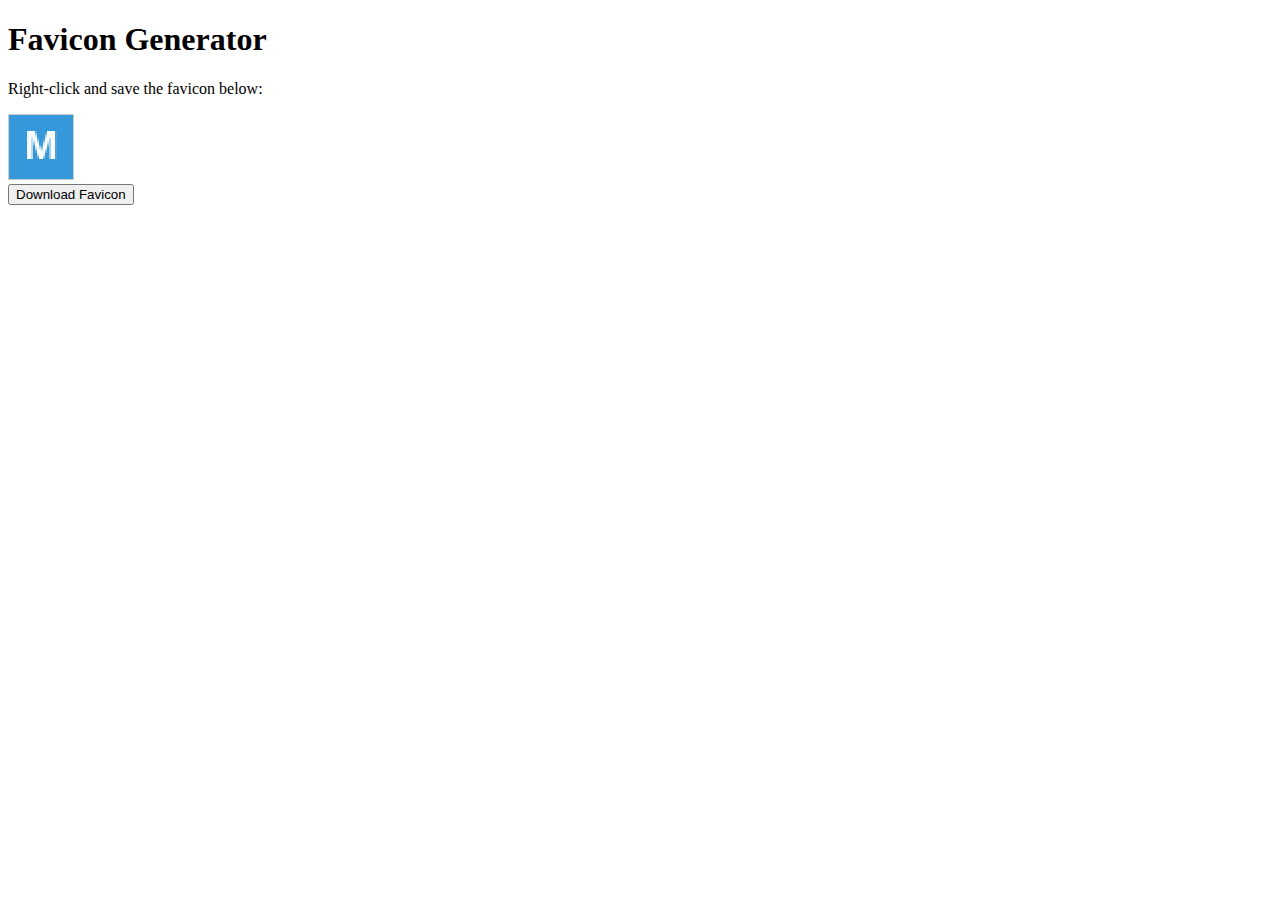
<file: favicon.html>
<!DOCTYPE html>
<html>
<head>
    <title>Generate Favicon</title>
</head>
<body>
    <h1>Favicon Generator</h1>
    <p>Right-click and save the favicon below:</p>
    
    <canvas id="favicon" width="32" height="32" style="border: 1px solid #ccc; image-rendering: pixelated; width: 64px; height: 64px;"></canvas>
    <br><button onclick="downloadCanvas('favicon', 'favicon.ico')">Download Favicon</button>

    <script>
        function drawFavicon() {
            const canvas = document.getElementById('favicon');
            const ctx = canvas.getContext('2d');
            
            // Background
            ctx.fillStyle = '#3498db';
            ctx.fillRect(0, 0, 32, 32);
            
            // Letter M
            ctx.fillStyle = 'white';
            ctx.font = 'bold 20px Arial';
            ctx.textAlign = 'center';
            ctx.textBaseline = 'middle';
            ctx.fillText('M', 16, 16);
        }
        
        function downloadCanvas(canvasId, filename) {
            const canvas = document.getElementById(canvasId);
            const link = document.createElement('a');
            link.download = filename;
            link.href = canvas.toDataURL();
            link.click();
        }
        
        window.onload = function() {
            drawFavicon();
        };
    </script>
</body>
</html>
</file>
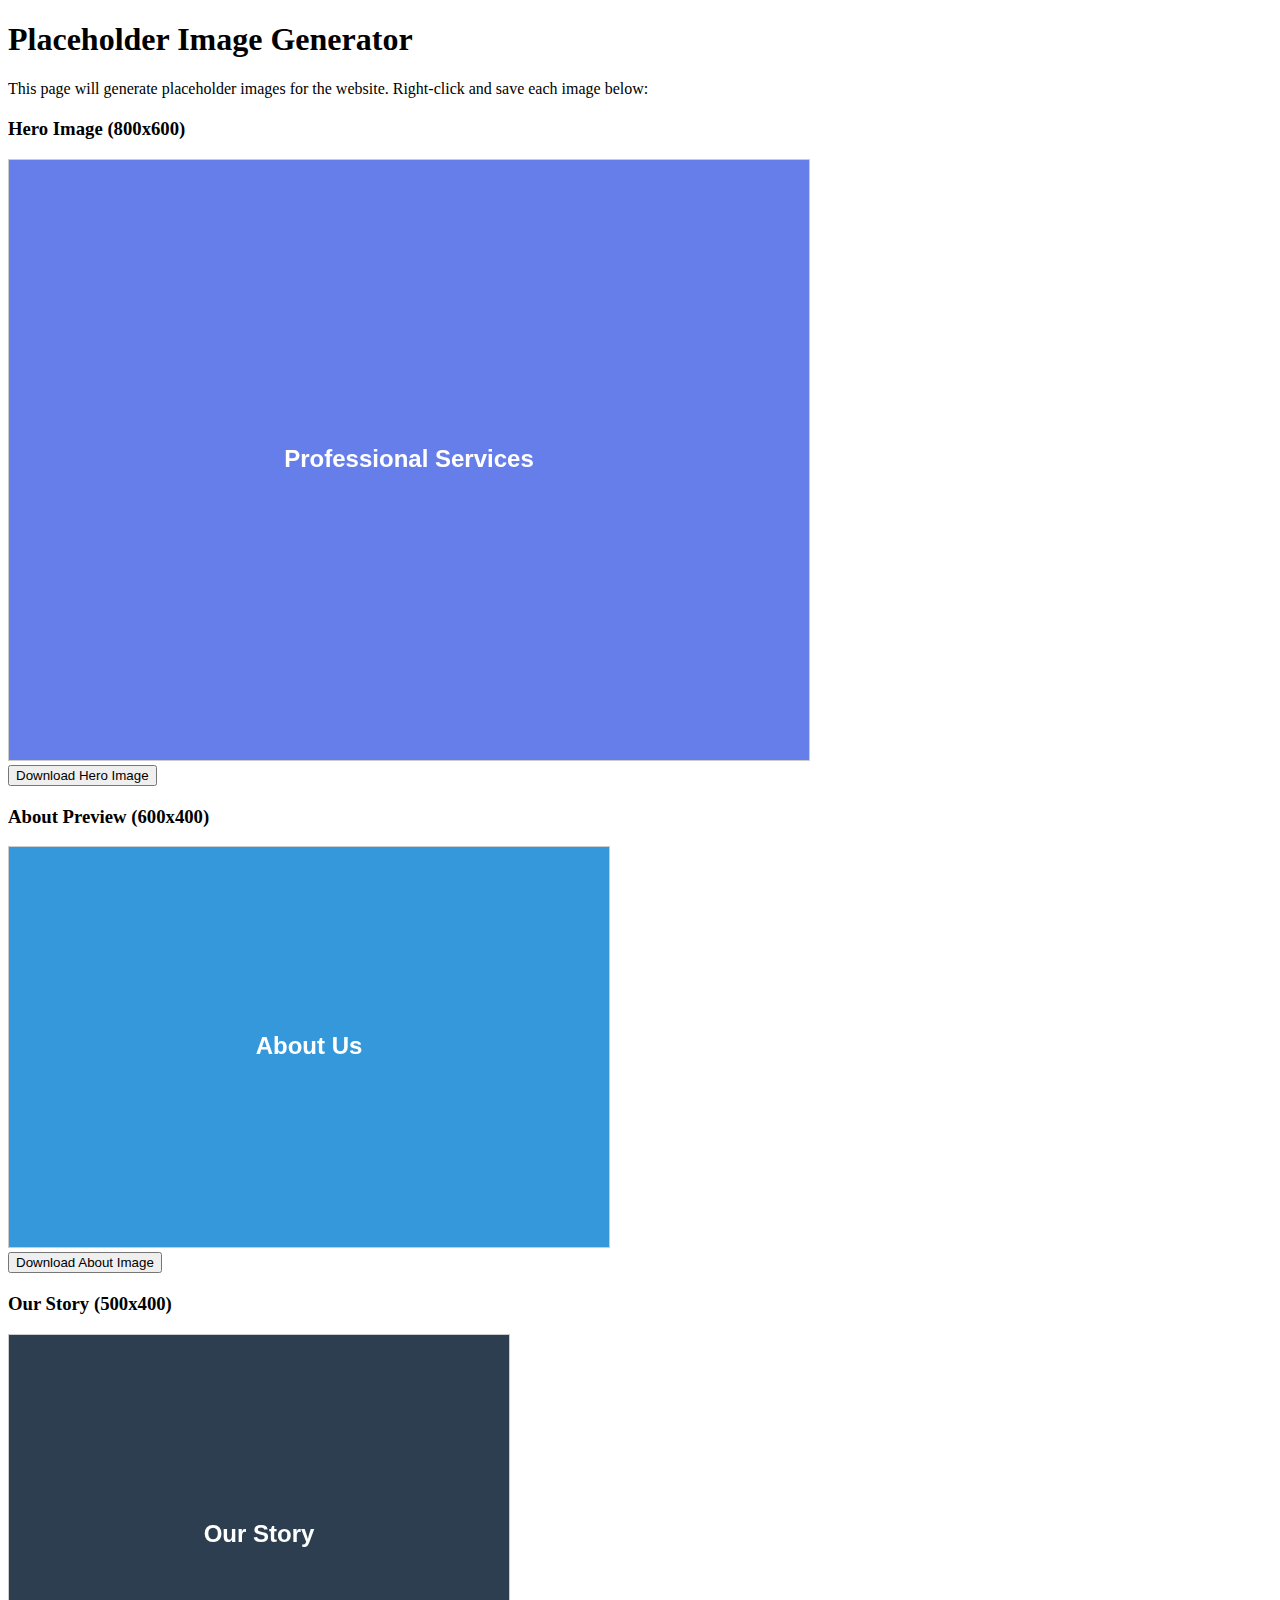
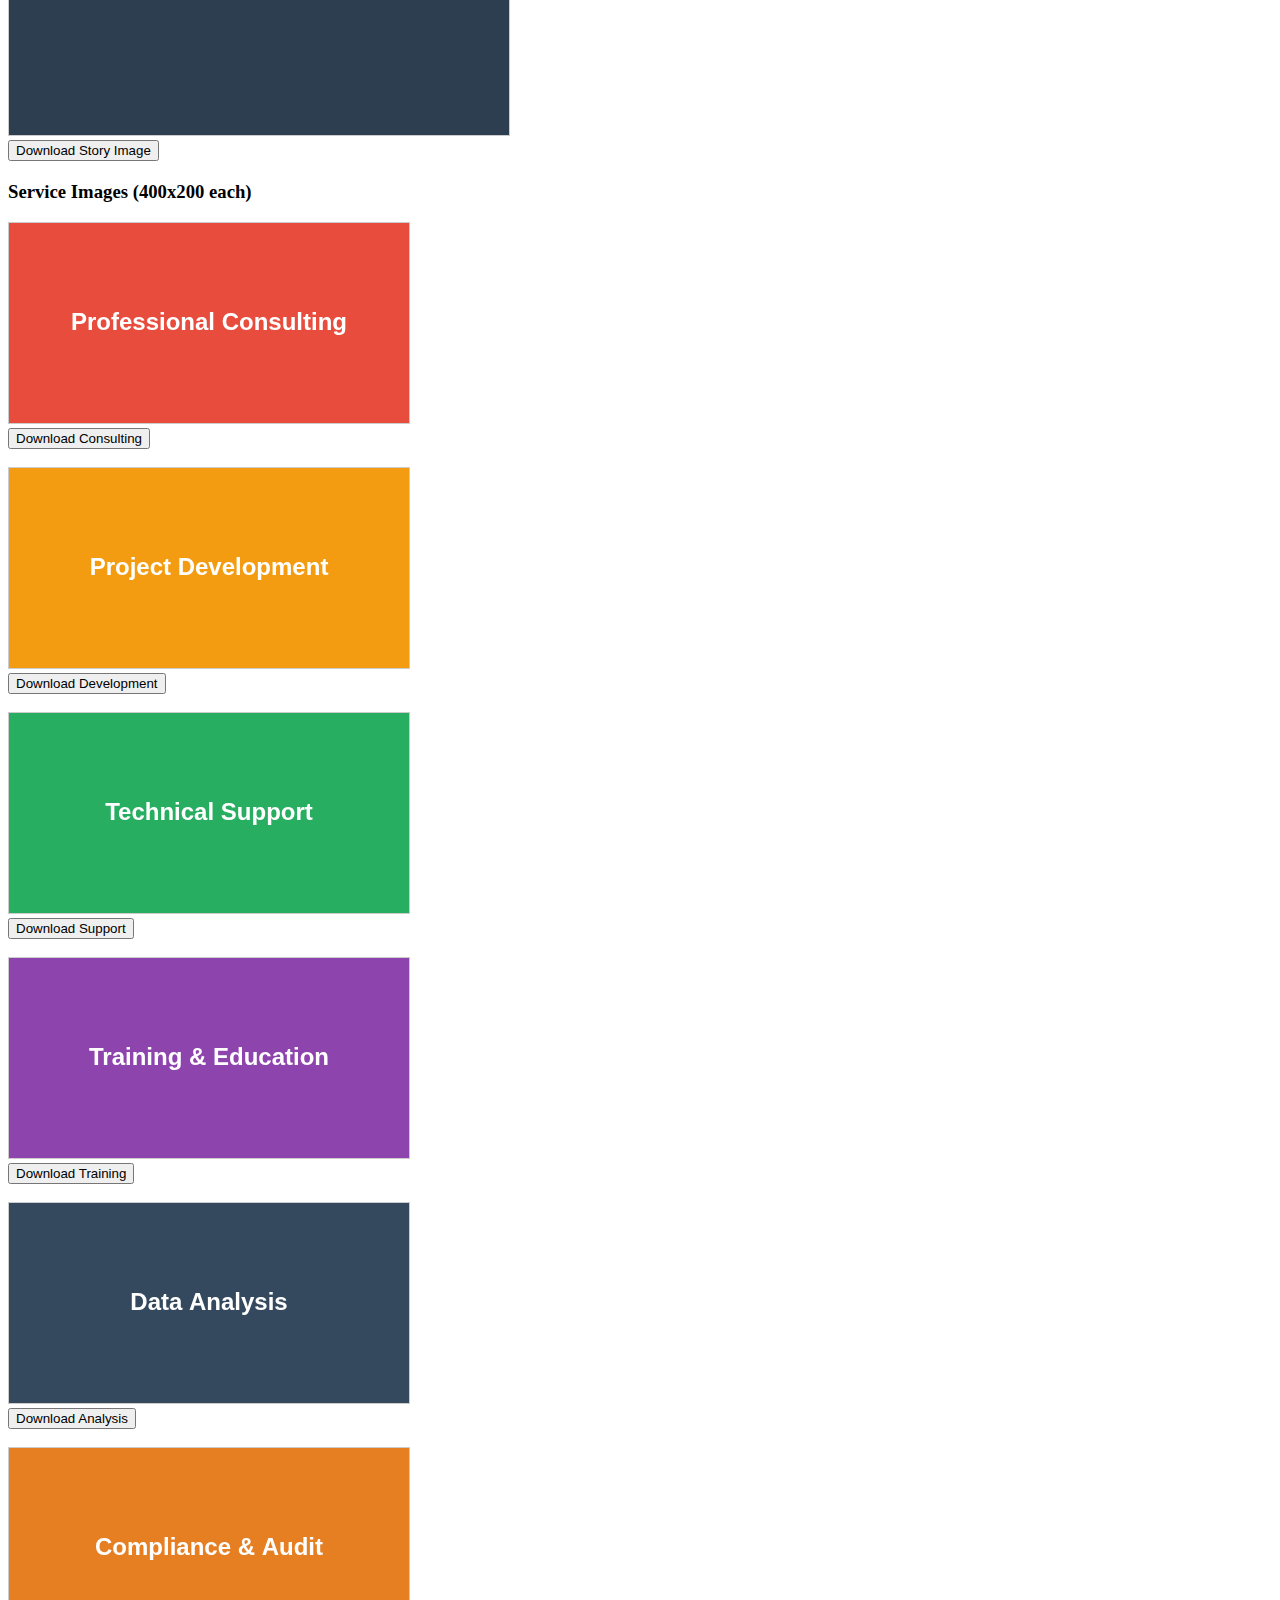
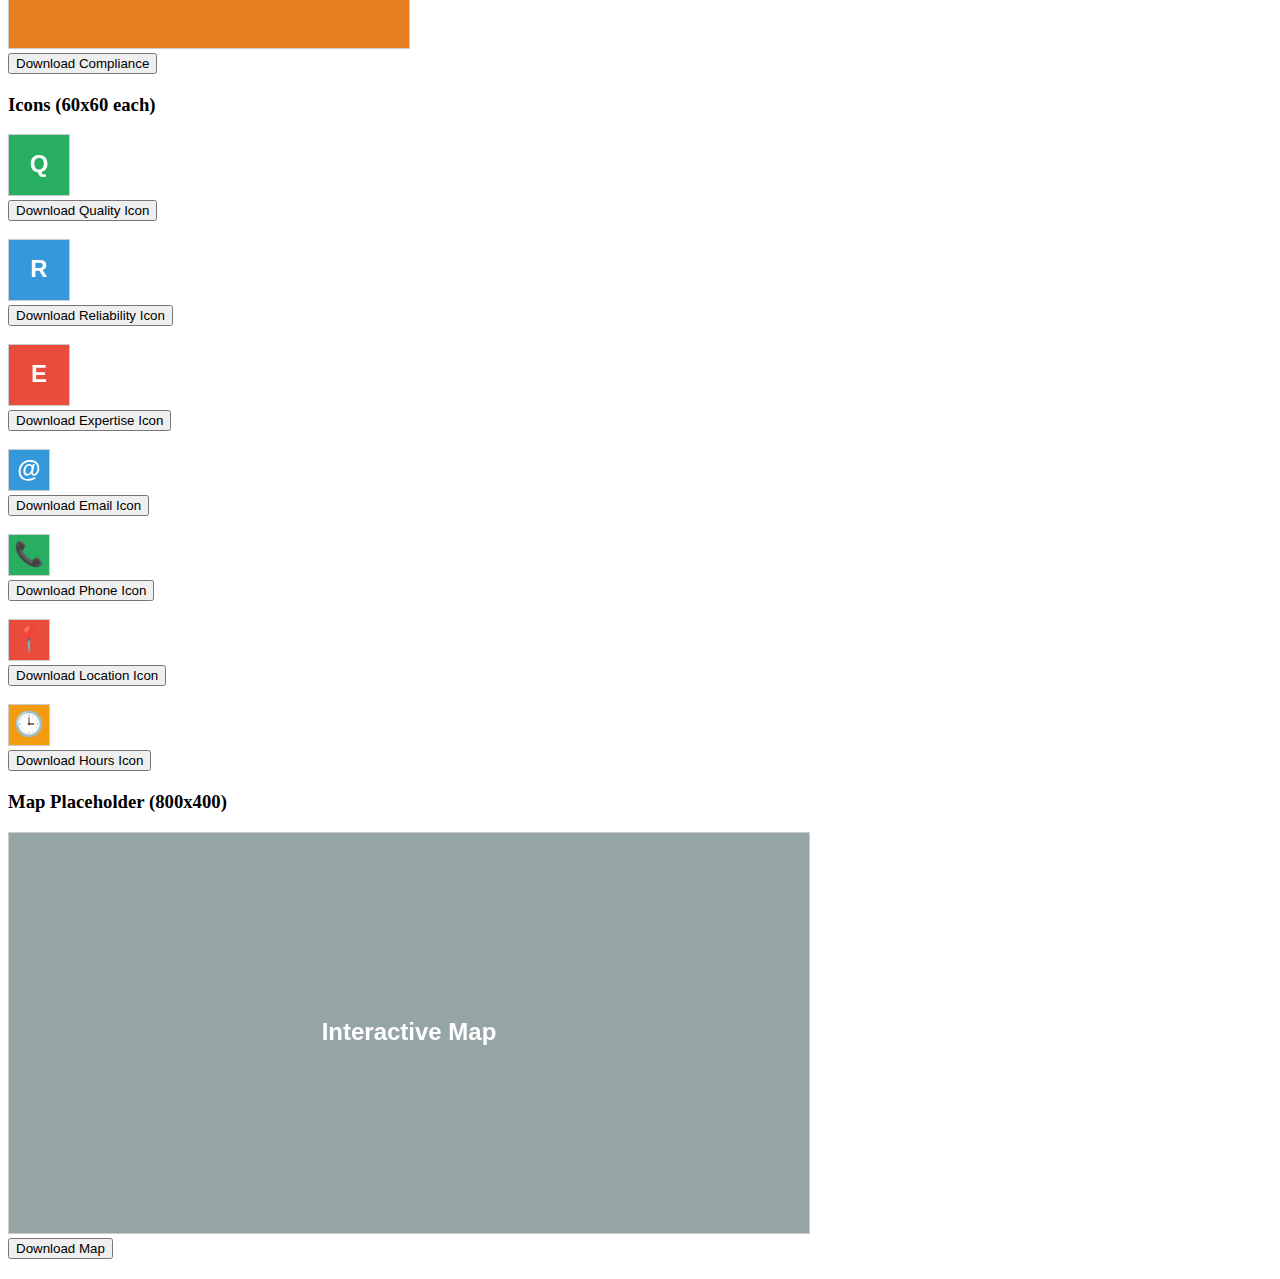
<file: generate_placeholders.html>
<!DOCTYPE html>
<html>
<head>
    <title>Generate Placeholder Images</title>
</head>
<body>
    <h1>Placeholder Image Generator</h1>
    <p>This page will generate placeholder images for the website. Right-click and save each image below:</p>
    
    <div style="margin: 20px 0;">
        <h3>Hero Image (800x600)</h3>
        <canvas id="hero" width="800" height="600" style="border: 1px solid #ccc;"></canvas>
        <br><button onclick="downloadCanvas('hero', 'hero-image.jpg')">Download Hero Image</button>
    </div>
    
    <div style="margin: 20px 0;">
        <h3>About Preview (600x400)</h3>
        <canvas id="about" width="600" height="400" style="border: 1px solid #ccc;"></canvas>
        <br><button onclick="downloadCanvas('about', 'about-preview.jpg')">Download About Image</button>
    </div>
    
    <div style="margin: 20px 0;">
        <h3>Our Story (500x400)</h3>
        <canvas id="story" width="500" height="400" style="border: 1px solid #ccc;"></canvas>
        <br><button onclick="downloadCanvas('story', 'our-story.jpg')">Download Story Image</button>
    </div>
    
    <div style="margin: 20px 0;">
        <h3>Service Images (400x200 each)</h3>
        <canvas id="service1" width="400" height="200" style="border: 1px solid #ccc;"></canvas>
        <br><button onclick="downloadCanvas('service1', 'service-consulting.jpg')">Download Consulting</button>
        <br><br>
        <canvas id="service2" width="400" height="200" style="border: 1px solid #ccc;"></canvas>
        <br><button onclick="downloadCanvas('service2', 'service-development.jpg')">Download Development</button>
        <br><br>
        <canvas id="service3" width="400" height="200" style="border: 1px solid #ccc;"></canvas>
        <br><button onclick="downloadCanvas('service3', 'service-support.jpg')">Download Support</button>
        <br><br>
        <canvas id="service4" width="400" height="200" style="border: 1px solid #ccc;"></canvas>
        <br><button onclick="downloadCanvas('service4', 'service-training.jpg')">Download Training</button>
        <br><br>
        <canvas id="service5" width="400" height="200" style="border: 1px solid #ccc;"></canvas>
        <br><button onclick="downloadCanvas('service5', 'service-analysis.jpg')">Download Analysis</button>
        <br><br>
        <canvas id="service6" width="400" height="200" style="border: 1px solid #ccc;"></canvas>
        <br><button onclick="downloadCanvas('service6', 'service-compliance.jpg')">Download Compliance</button>
    </div>
    
    <div style="margin: 20px 0;">
        <h3>Icons (60x60 each)</h3>
        <canvas id="icon1" width="60" height="60" style="border: 1px solid #ccc;"></canvas>
        <br><button onclick="downloadCanvas('icon1', 'quality-icon.png')">Download Quality Icon</button>
        <br><br>
        <canvas id="icon2" width="60" height="60" style="border: 1px solid #ccc;"></canvas>
        <br><button onclick="downloadCanvas('icon2', 'reliability-icon.png')">Download Reliability Icon</button>
        <br><br>
        <canvas id="icon3" width="60" height="60" style="border: 1px solid #ccc;"></canvas>
        <br><button onclick="downloadCanvas('icon3', 'expertise-icon.png')">Download Expertise Icon</button>
        <br><br>
        <canvas id="icon4" width="40" height="40" style="border: 1px solid #ccc;"></canvas>
        <br><button onclick="downloadCanvas('icon4', 'email-icon.png')">Download Email Icon</button>
        <br><br>
        <canvas id="icon5" width="40" height="40" style="border: 1px solid #ccc;"></canvas>
        <br><button onclick="downloadCanvas('icon5', 'phone-icon.png')">Download Phone Icon</button>
        <br><br>
        <canvas id="icon6" width="40" height="40" style="border: 1px solid #ccc;"></canvas>
        <br><button onclick="downloadCanvas('icon6', 'location-icon.png')">Download Location Icon</button>
        <br><br>
        <canvas id="icon7" width="40" height="40" style="border: 1px solid #ccc;"></canvas>
        <br><button onclick="downloadCanvas('icon7', 'hours-icon.png')">Download Hours Icon</button>
    </div>
    
    <div style="margin: 20px 0;">
        <h3>Map Placeholder (800x400)</h3>
        <canvas id="map" width="800" height="400" style="border: 1px solid #ccc;"></canvas>
        <br><button onclick="downloadCanvas('map', 'map-placeholder.jpg')">Download Map</button>
    </div>

    <script>
        function drawPlaceholder(canvasId, text, bgColor, textColor) {
            const canvas = document.getElementById(canvasId);
            const ctx = canvas.getContext('2d');
            
            // Background
            ctx.fillStyle = bgColor;
            ctx.fillRect(0, 0, canvas.width, canvas.height);
            
            // Text
            ctx.fillStyle = textColor;
            ctx.font = 'bold 24px Arial';
            ctx.textAlign = 'center';
            ctx.textBaseline = 'middle';
            ctx.fillText(text, canvas.width/2, canvas.height/2);
        }
        
        function downloadCanvas(canvasId, filename) {
            const canvas = document.getElementById(canvasId);
            const link = document.createElement('a');
            link.download = filename;
            link.href = canvas.toDataURL();
            link.click();
        }
        
        // Generate all placeholders
        window.onload = function() {
            // Hero image
            drawPlaceholder('hero', 'Professional Services', '#667eea', 'white');
            
            // About preview
            drawPlaceholder('about', 'About Us', '#3498db', 'white');
            
            // Story
            drawPlaceholder('story', 'Our Story', '#2c3e50', 'white');
            
            // Services
            drawPlaceholder('service1', 'Professional Consulting', '#e74c3c', 'white');
            drawPlaceholder('service2', 'Project Development', '#f39c12', 'white');
            drawPlaceholder('service3', 'Technical Support', '#27ae60', 'white');
            drawPlaceholder('service4', 'Training & Education', '#8e44ad', 'white');
            drawPlaceholder('service5', 'Data Analysis', '#34495e', 'white');
            drawPlaceholder('service6', 'Compliance & Audit', '#e67e22', 'white');
            
            // Icons
            drawPlaceholder('icon1', 'Q', '#27ae60', 'white');
            drawPlaceholder('icon2', 'R', '#3498db', 'white');
            drawPlaceholder('icon3', 'E', '#e74c3c', 'white');
            drawPlaceholder('icon4', '@', '#3498db', 'white');
            drawPlaceholder('icon5', '📞', '#27ae60', 'white');
            drawPlaceholder('icon6', '📍', '#e74c3c', 'white');
            drawPlaceholder('icon7', '🕒', '#f39c12', 'white');
            
            // Map
            drawPlaceholder('map', 'Interactive Map', '#95a5a6', 'white');
        };
    </script>
</body>
</html>
</file>
